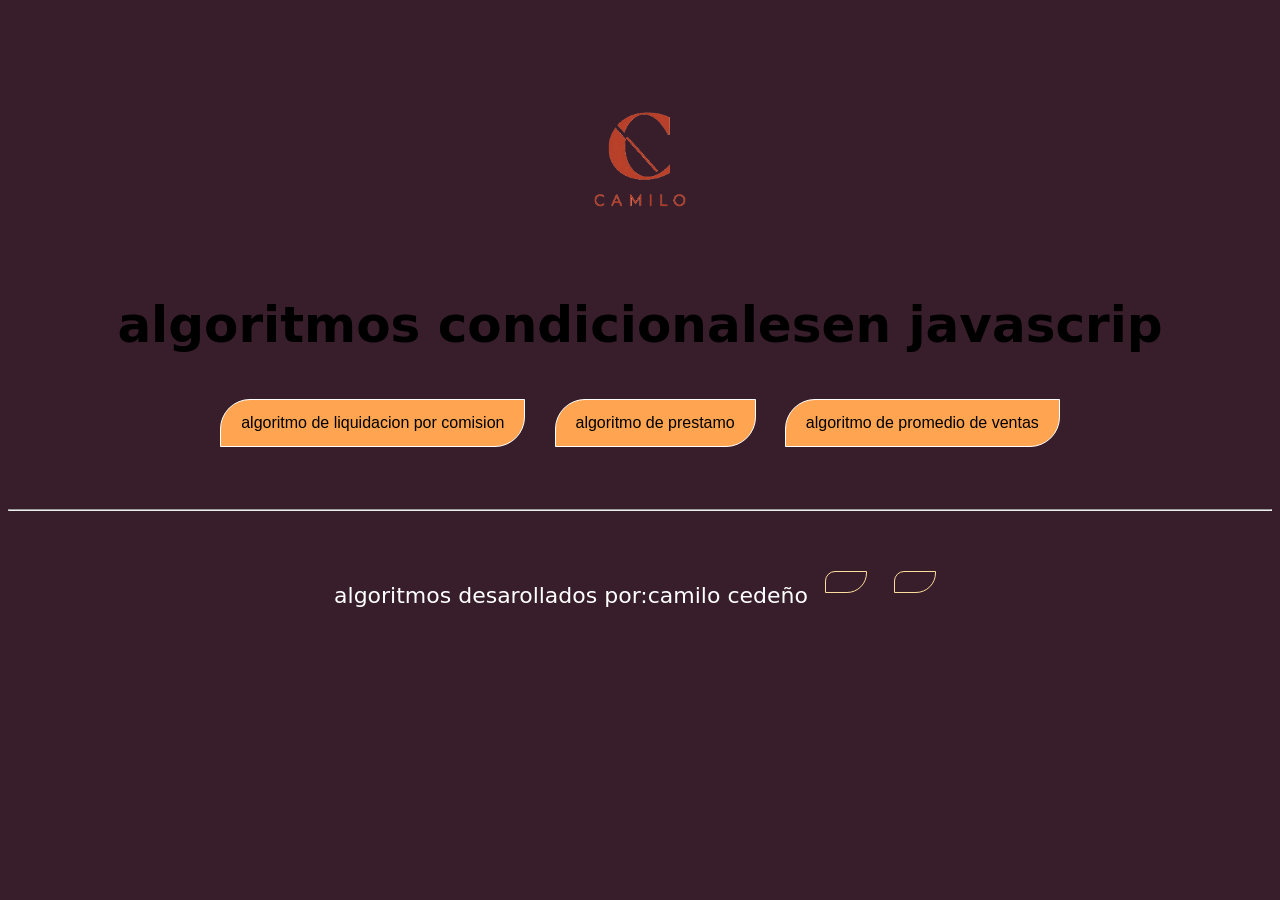
<file: index.html>
<!DOCTYPE html>
<html lang="en">
<head>
    <meta charset="UTF-8">
    <meta name="viewport" content="width=device-width, initial-scale=1.0">
    <title>algoritmos condicionales</title>
    <script src="condicionales.js"></script>
    <link rel="stylesheet" href="styles.css">
</head>
<body>
    <img src="Logotipo minimalista de Camilo.png">
    <h1>algoritmos condicionalesen javascrip</h1>
    <button onclick="algoritmoliquidacion()">algoritmo de liquidacion por comision</button>
    <button onclick="algoritmodeprestamo()">algoritmo de prestamo</button>
    <button onclick="evaluaciondesempeño()">algoritmo de promedio de ventas</button>
    
    <hr>
    <p>algoritmos desarollados por:<span>camilo cedeño</span>
        <a href="index.html"></a>
        <a href="bucles.html"></a>

        <script src="condicionales.js"></script>
        <script src="bucles.js"></script>
    
</body>
</html>
</file>
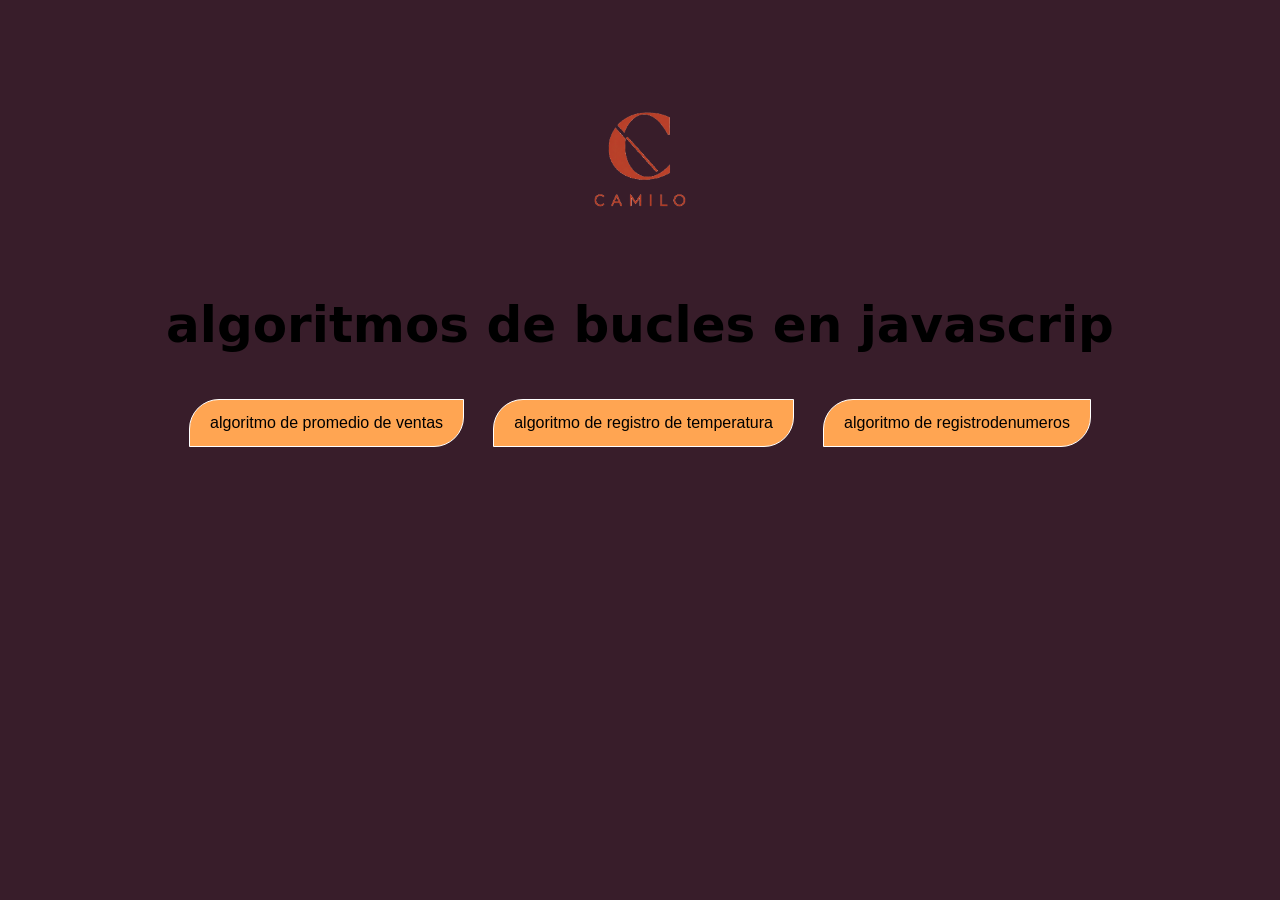
<file: bucles.html>
<!DOCTYPE html>
<html lang="en">
<head>
    <meta charset="UTF-8">
    <meta name="viewport" content="width=device-width, initial-scale=1.0">
    <title>algoritmos de bucles</title>
    <script src="bucles.js"></script>
    <link rel="stylesheet" href="styles.css">
</head>
<body>
    <img src="Logotipo minimalista de Camilo.png" >
    <h1>algoritmos de bucles en javascrip</h1>
     <button onclick="registrodeventas()">algoritmo de promedio de ventas</button>
    <button onclick="registrodetemperatura()">algoritmo de registro de temperatura</button>
    <button onclick="registrodenumeros()">algoritmo de registrodenumeros</button>
    
    
</body>
</html>
</file>
<file: styles.css>
@import url(https://fonts.googleapis.com/css2?family=Oswald:wght@200..700&display=swap);
body{
    text-align: center;
    padding-top:50px ;
    background: #381d2a;
    font-family: "rubik storm",system-ui;
}
h1{
    color:78edc;
    font-size: 50px;
}
p{
    color: #fff;
    font-size: 22px;
}
button{
    padding: 14px 20px;
    margin:12px;
    background: #ffa552;
    font-size: 16px;
    border-radius: 30px 0 30px 0;
    border:1px solid #fff;
    cursor:pointer;
    transition:0.7s;
}
button:hover{
    background: transparent;
    color:#c4d6b0;
    border:0;
}
img{
    width: 200px;
}
a{
    text-decoration: none;
    color:#fcde9c;
    font-size: 20px;
    background: transparent;
    border: 1px solid #fcde9c;
    display:inline-block;
    padding: 10px 20px;
    margin:10px;
    border-radius:10px 0 20px 0;
}
hr{
    margin:50px 0;
}
</file>
